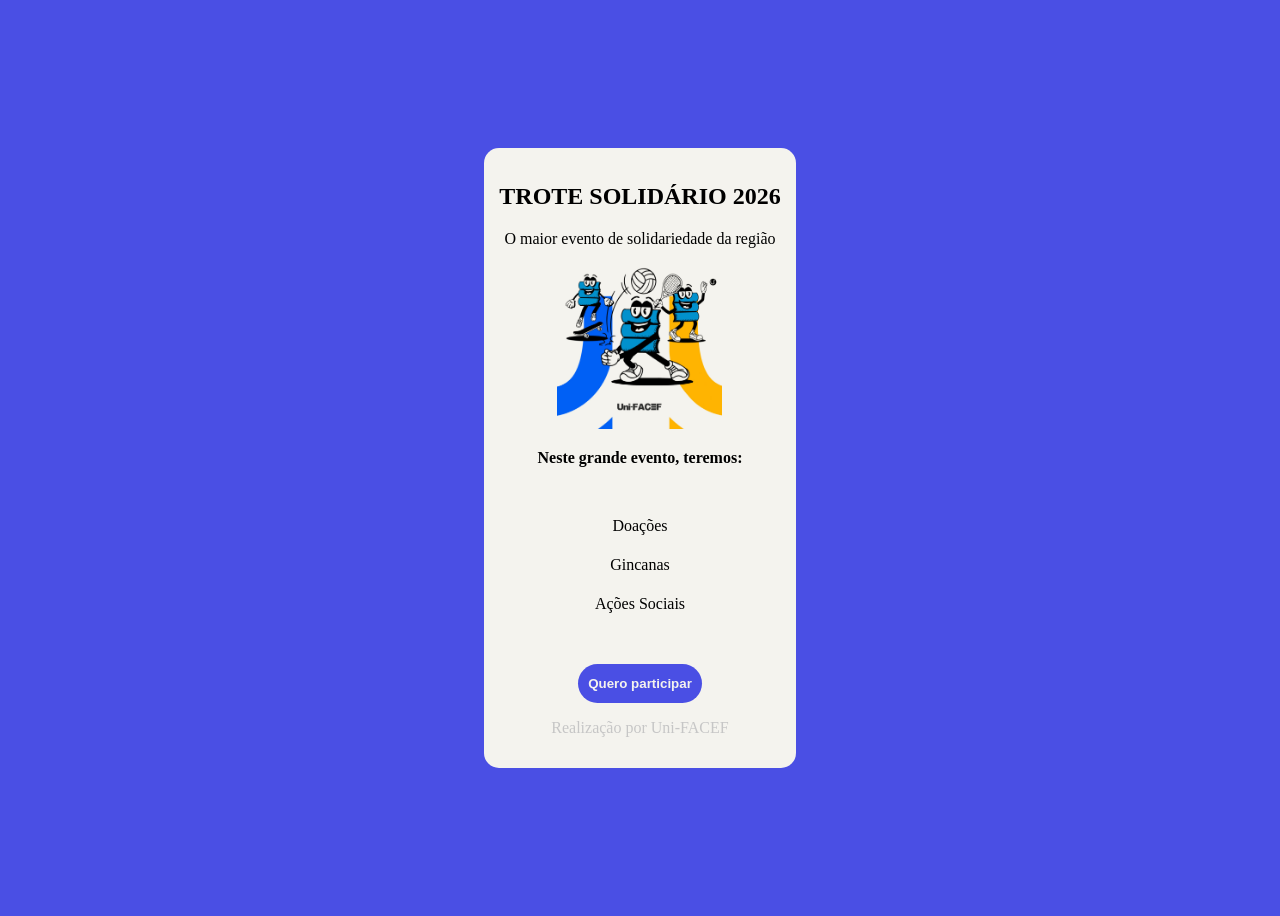
<file: LandingPageTS-ES/index.html>
<!DOCTYPE html>
<html lang="pt-br">
<head>
    <meta charset="UTF-8">
    <meta name="viewport" content="width=device-width, initial-scale=1.0">
    <title>TroteSolidário</title>
    <link rel="stylesheet" href="estilo.css">
</head>
<body>
    <section class"conteudoTroteSolidario">
        <div class="central">
            <h1>TROTE SOLIDÁRIO 2026</h1>
            <p>O maior evento de solidariedade da região</p>
            <img src="facefinho.jpg" alt="facefinho" class="imagem">
            <p class="paragrafoNegrito">Neste grande evento, teremos: </p>
            <ul>
                <li>Doações </li>
                <li>Gincanas </li> 
                <li>Ações Sociais</li>
            </ul>
            <button class="participar">Quero participar</button>
            <p style="color: rgb(198, 198, 198)">Realização por Uni-FACEF</p>
        </div>
    </section>
</body>
</html>

<!--Margin:-->
</file>
<file: LandingPageTS-ES/estilo.css>
body {
background-color: rgb(74, 79, 228);
display: flex;
justify-content: center;
align-items: center;
height: 100vh;
}

.central {
    background-color: rgb(244, 243, 238);
    border-radius: 15px;
    padding: 15px;
    text-align: center;
}

.imagem {
    width: 165px;
    height: 165px;
    border-radius: 5%;
}

.participar {
    border: none;
    background-color: rgb(74, 79, 228);
    color: rgb(244, 243, 238);
    padding: 12px 10px;
    border-radius: 20px;
    cursor: pointer;
    font-weight: bold;
    
}

.paragrafoNegrito {
    font-weight: bold;
}

.lista {
    list-style: none;
    flex-direction: column;
}

ul {
    list-style: none;
    display: flex;
    flex-direction: column;
    align-items: flex;
    padding: 10px;
    margin: 30px auto;

}

 li {
    padding: 10px 0;
    border-bottom: 1px solid rgb(244, 243, 238);
 }
</file>
